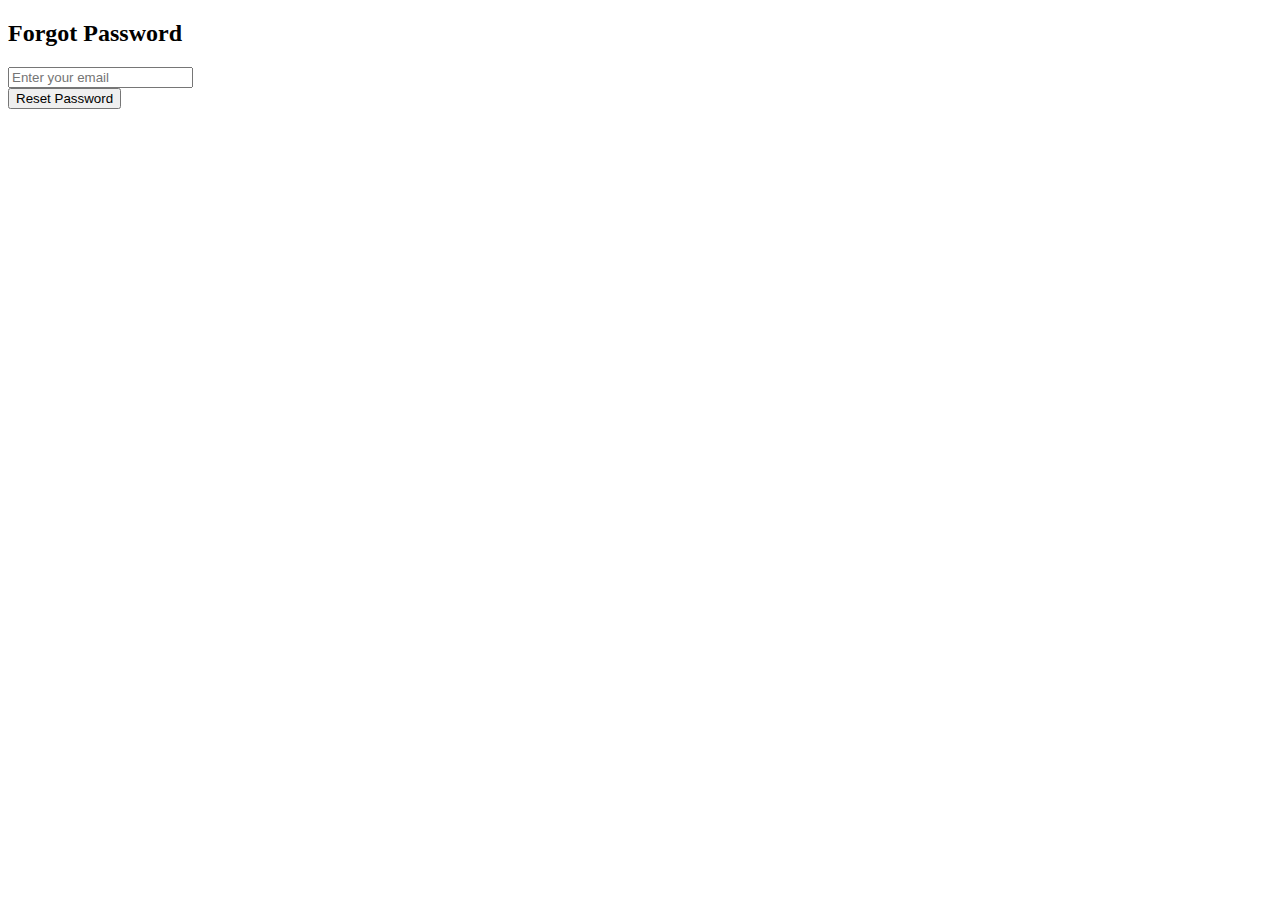
<file: forgot_password.html>
<!DOCTYPE html>
<html lang="pt-BR">
<head>
    <meta charset="UTF-8">
    <title>Forgot Password</title>
    <!-- Link para seu CSS e Bootstrap -->
</head>
<body>
    <div class="login-container">
        <h2>Forgot Password</h2>
        <form id="forgotPasswordForm">
            <div class="form-group">
                <input type="email" class="form-control" placeholder="Enter your email" required>
            </div>
            <button type="submit" class="btn btn-primary btn-block">Reset Password</button>
        </form>
    </div>
</body>
</html>
</file>
